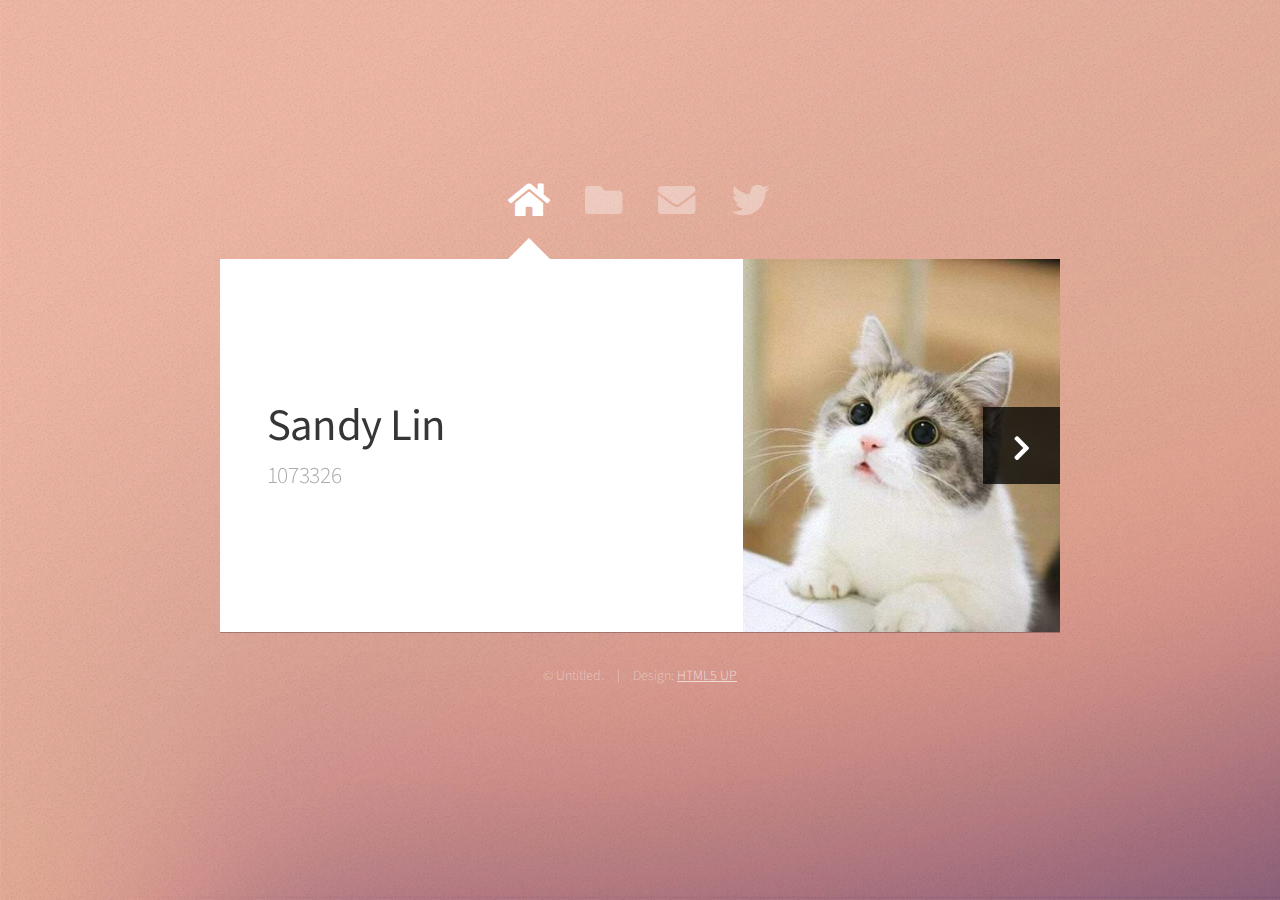
<file: index.html>
<!DOCTYPE HTML>
<html>
	<head>
		<title>Web Fundamentals Workshop</title>
		<meta charset="utf-8" />
		<meta name="viewport" content="width=device-width, initial-scale=1, user-scalable=no" />
		<link rel="stylesheet" href="assets/css/main.css" />
		<noscript><link rel="stylesheet" href="assets/css/noscript.css" /></noscript>
	</head>
	<body class="is-preload">

		<!-- Wrapper-->
			<div id="wrapper">

				<!-- Nav -->
					<nav id="nav">
						<a href="#" class="icon solid fa-home"><span>Home</span></a>
						<a href="#work" class="icon solid fa-folder"><span>Work</span></a>
						<a href="#contact" class="icon solid fa-envelope"><span>Contact</span></a>
						<a href="https://twitter.com/home" class="icon brands fa-twitter"><span>Twitter</span></a>
					</nav>

				<!-- Main -->
					<div id="main">

						<!-- Me -->
							<article id="home" class="panel intro">
								<header>
									<h1>Sandy Lin</h1>
									<p>1073326</p>
								</header>
								<a href="#work" class="jumplink pic">
									<span class="arrow icon solid fa-chevron-right"><span>See my work</span></span>
									<img src="images/sandy_cat.jpg" alt="" />
								</a>
							</article>

						<!-- Work -->
							<article id="work" class="panel">
								<header>
									<h2>上課練習</h2>
								</header>
								<p>
									這裡有所有以前做過的練習~~OvOb
								</p>
								<section>
									<div class="row">
										<div class="col-4 col-6-medium col-12-small">
											<a target="_blank" href="html_css_1/" class="image fit"><img src="images/html_css_1.jpg" alt=""></a>
										</div>
										<div class="col-4 col-6-medium col-12-small">
											<a target="_blank" href="0320_lab/" class="image fit"><img src="images/0320_lab.jpg" alt=""></a>
										</div>
										<div class="col-4 col-6-medium col-12-small">
											<a target="_blank" href="0327practice1/" class="image fit"><img src="images/0327practice1.jpg" alt=""></a>
										</div>
										<div class="col-4 col-6-medium col-12-small">
											<a target="_blank" href="0327box_model\box_model.html" class="image fit"><img src="images/0327box_model.jpg" alt=""></a>
										</div>
										<div class="col-4 col-6-medium col-12-small">
											<a target="_blank" href="0327self_practice/" class="image fit"><img src="images/0327self_practice.jpg" alt=""></a>
										</div>
										<div class="col-4 col-6-medium col-12-small">
											<a target="_blank" href="0327_wheel/" class="image fit"><img src="images/0327wheel.jpg" alt=""></a>
										</div>
										<div class="col-4 col-6-medium col-12-small">
											<a target="_blank" href="0327_date_produce/" class="image fit"><img src="images/0327_date_produce.jpg" alt=""></a>
										</div>
										<div class="col-4 col-6-medium col-12-small">
											<a href="#" class="image fit"><img src="images/pic08.jpg" alt=""></a>
										</div>
										<div class="col-4 col-6-medium col-12-small">
											<a href="#" class="image fit"><img src="images/pic09.jpg" alt=""></a>
										</div>
										<div class="col-4 col-6-medium col-12-small">
											<a href="#" class="image fit"><img src="images/pic10.jpg" alt=""></a>
										</div>
										<div class="col-4 col-6-medium col-12-small">
											<a href="#" class="image fit"><img src="images/pic11.jpg" alt=""></a>
										</div>
										<div class="col-4 col-6-medium col-12-small">
											<a href="#" class="image fit"><img src="images/pic12.jpg" alt=""></a>
										</div>
									</div>
								</section>
							</article>

						<!-- Contact -->
							<article id="contact" class="panel">
								<header>
									<h2>Contact Me</h2>
								</header>
								<form action="#" method="post">
									<div>
										<div class="row">
											<div class="col-6 col-12-medium">
												<input type="text" name="name" placeholder="Name" />
											</div>
											<div class="col-6 col-12-medium">
												<input type="text" name="email" placeholder="Email" />
											</div>
											<div class="col-12">
												<input type="text" name="subject" placeholder="Subject" />
											</div>
											<div class="col-12">
												<textarea name="message" placeholder="Message" rows="6"></textarea>
											</div>
											<div class="col-12">
												<input type="submit" value="Send Message" />
											</div>
										</div>
									</div>
								</form>
							</article>

					</div>

				<!-- Footer -->
					<div id="footer">
						<ul class="copyright">
							<li>&copy; Untitled.</li><li>Design: <a href="http://html5up.net">HTML5 UP</a></li>
						</ul>
					</div>

			</div>

		<!-- Scripts -->
			<script src="assets/js/jquery.min.js"></script>
			<script src="assets/js/browser.min.js"></script>
			<script src="assets/js/breakpoints.min.js"></script>
			<script src="assets/js/util.js"></script>
			<script src="assets/js/main.js"></script>

	</body>
</html>
</file>
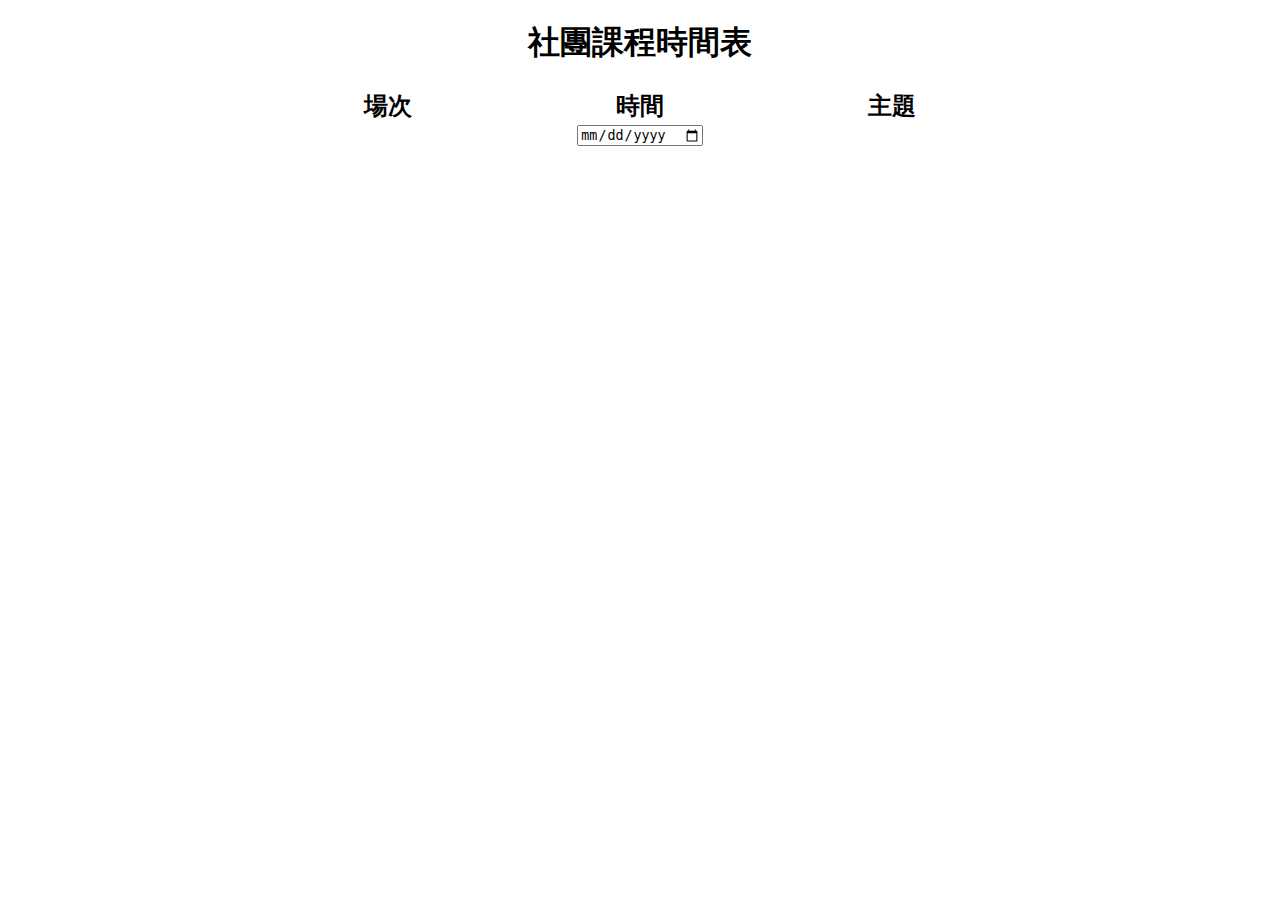
<file: 0327_date_produce/index.html>
<!DOCTYPE html>
<html>
    <head>
        <meta charset="utf-8">
        <title></title>
        <link rel="stylesheet" href="style.css">
    </head>
    <body>
        <h1>社團課程時間表</h1>
        <table id="courseTable"></table>
        <input type="date" id="inday">
        <script src="https://code.jquery.com/jquery-3.6.0.min.js"></script>
        <script src="topic.js"></script>
        <script src="main.js"></script>
    </body>
</html>
</file>
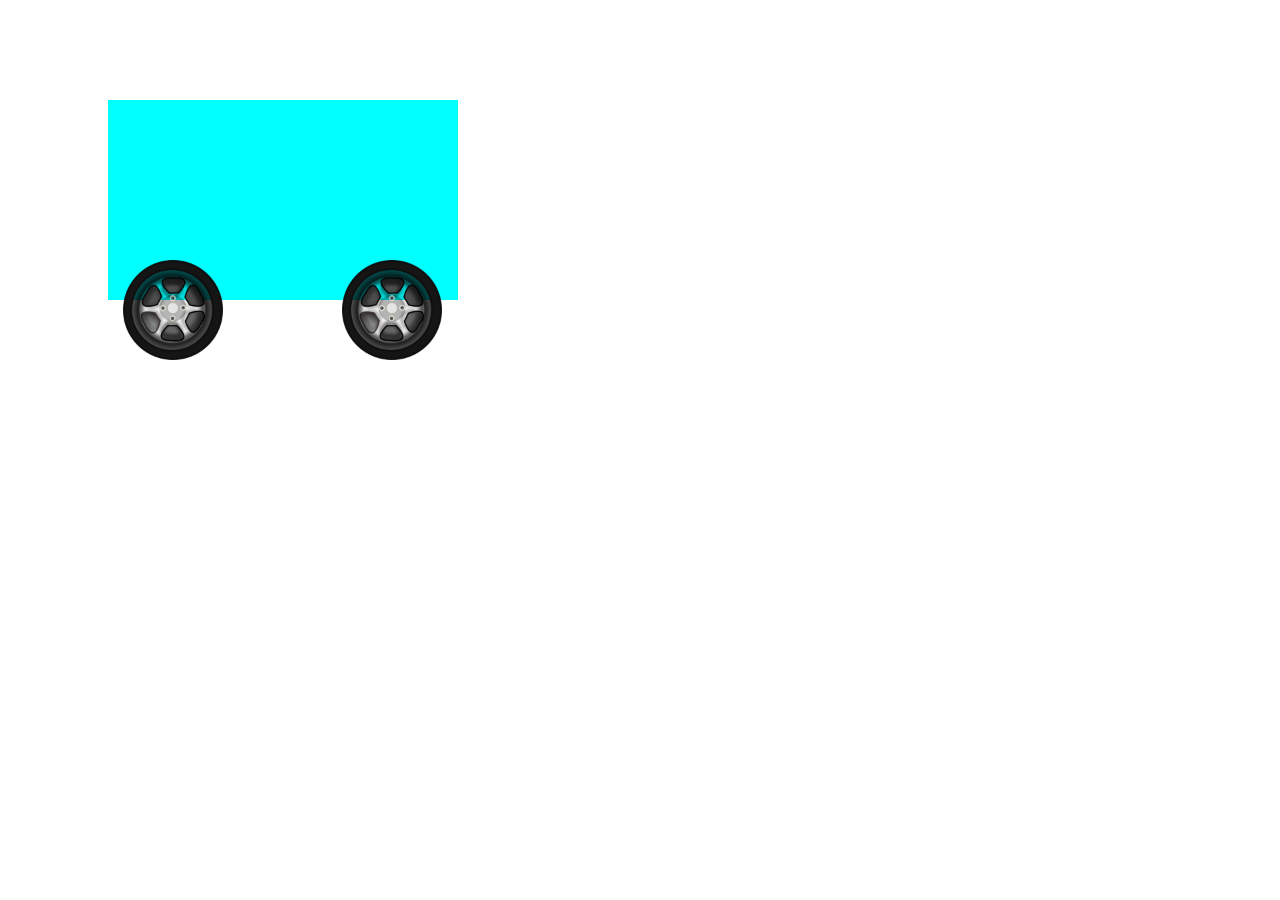
<file: 0327_wheel/index.html>
<!DOCTYPE html>
<html>
    <head>
        <meta charset="utf-8">
        <title></title>
        <link rel="stylesheet" href="style.css">
    </head>
    <body>
        <div id="rect"></div>
        <img id="wheel1" src="wheel-md.png">
        <img id="wheel2" src="wheel-md.png">
    </body>
</html>
</file>
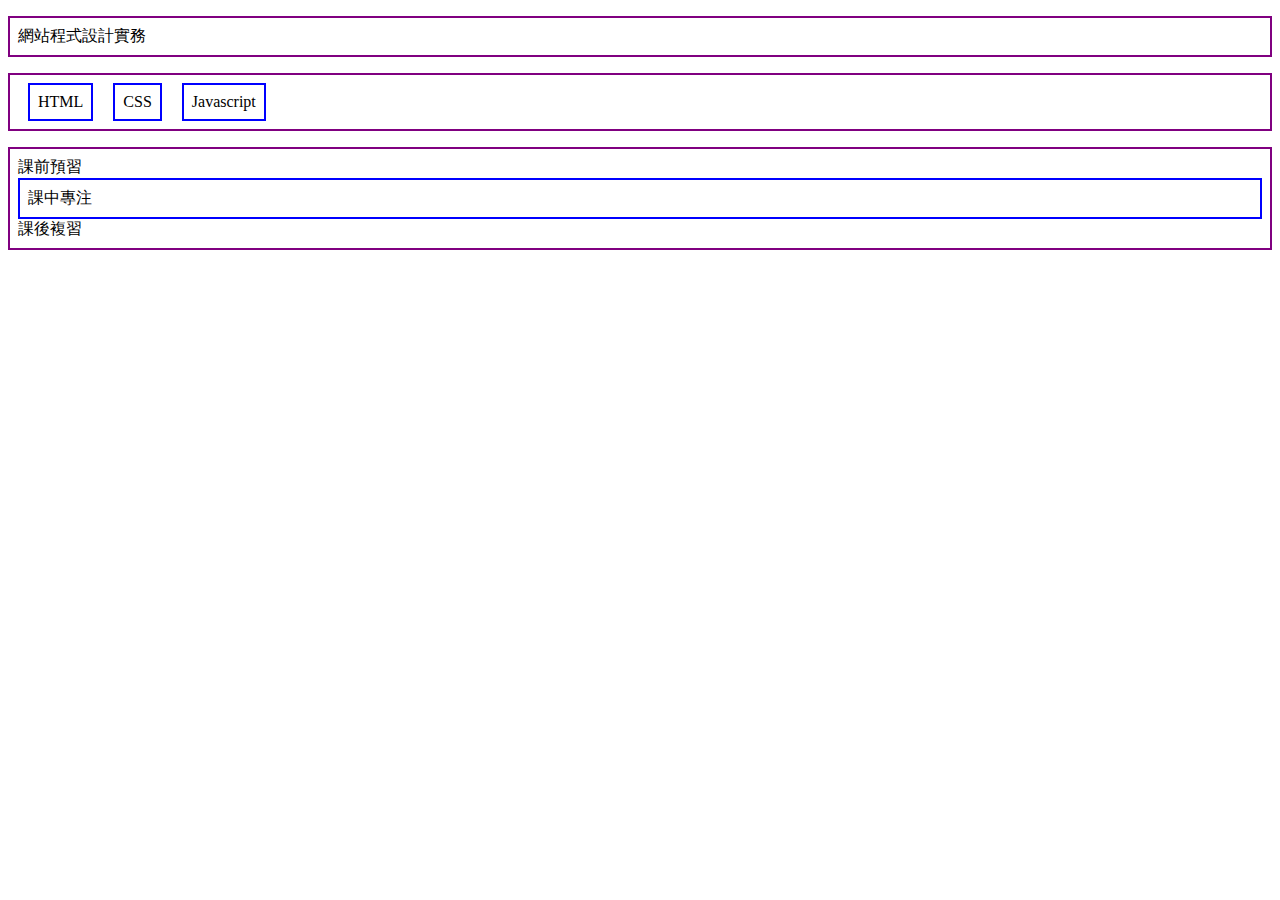
<file: 0327practice1/index.html>
<!DOCTYPE html>
<html>
    <head>
        <meta charset="utf-8">
        <title>My Web</title>
        <link href="style.css" rel="stylesheet">
    </head>
    <body>
        <p>網站程式設計實務</p>
        <ul>
            <li>HTML</li>
            <li>CSS</li>
            <li>Javascript</li>
        </ul>
        <p>課前預習<span class="block">課中專注</span>課後<span>複習</span></p>
    </body>
</html>
</file>
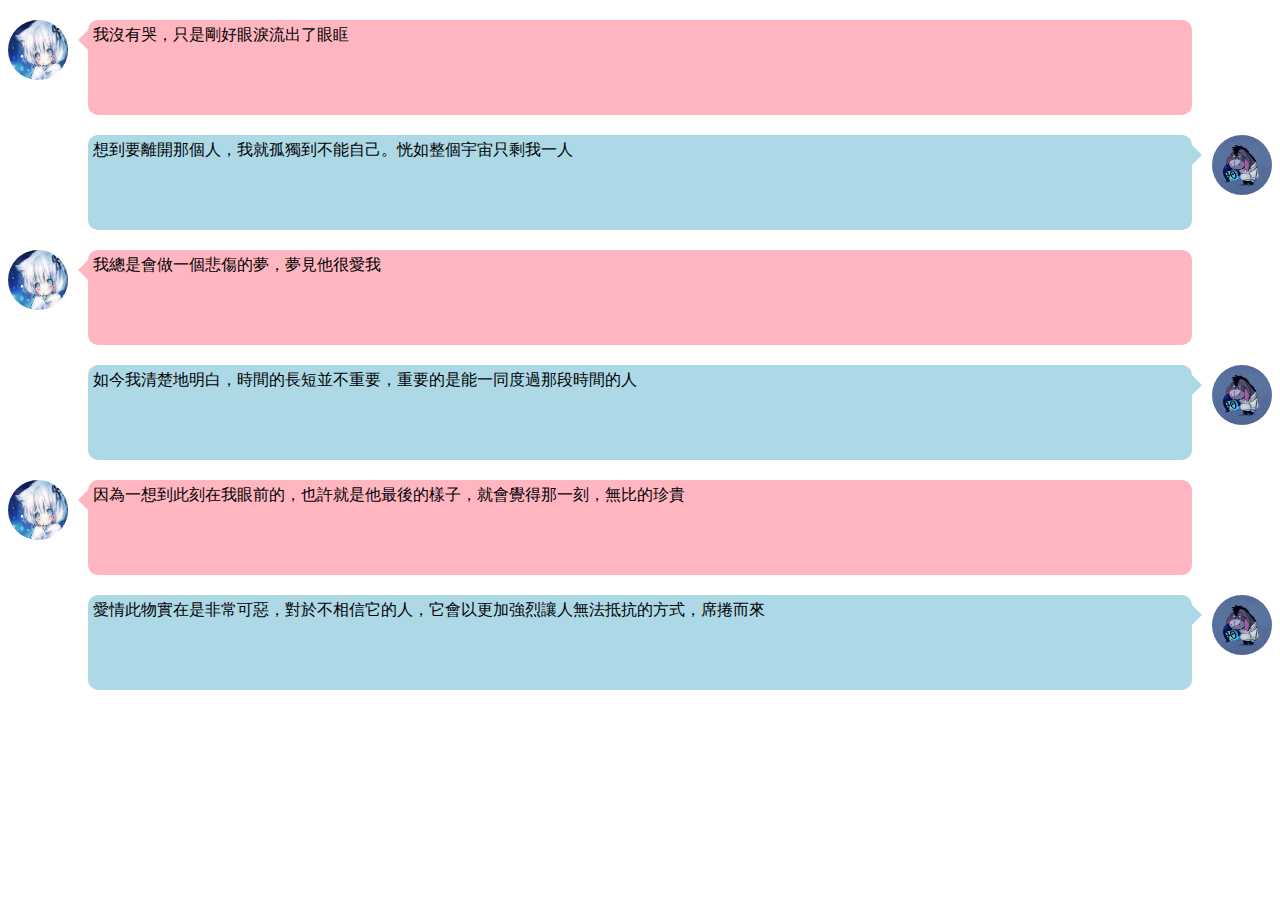
<file: 0327self_practice/index.html>
<!DOCTYPE html>
<html>
    <head>
        <meta charset="utf-8">
        <title></title>
        <link rel="stylesheet" href="style.css">
    </head>
    <body>
        <div class="chatOdd">
            <img src="girl.png">
            <div class="triAngleToLeft"></div>
            <div class="textRight">我沒有哭，只是剛好眼淚流出了眼眶</div>
        </div>
        <div class="chatEven">
            <img src="boy.png">
            <div class="triAngleToRight"></div>
            <div class="textLeft">想到要離開那個人，我就孤獨到不能自己。恍如整個宇宙只剩我一人</div>
        </div>
        <div class="chatOdd">
            <img src="girl.png">
            <div class="triAngleToLeft"></div>
            <div class="textRight">我總是會做一個悲傷的夢，夢見他很愛我</div>
        </div>
        <div class="chatEven">
            <img src="boy.png">
            <div class="triAngleToRight"></div>
            <div class="textLeft">如今我清楚地明白，時間的長短並不重要，重要的是能一同度過那段時間的人</div>
        </div>
        <div class="chatOdd">
            <img src="girl.png">
            <div class="triAngleToLeft"></div>
            <div class="textRight">因為一想到此刻在我眼前的，也許就是他最後的樣子，就會覺得那一刻，無比的珍貴</div>
        </div>
        <div class="chatEven">
            <img src="boy.png">
            <div class="triAngleToRight"></div>
            <div class="textLeft">愛情此物實在是非常可惡，對於不相信它的人，它會以更加強烈讓人無法抵抗的方式，席捲而來</div>
        </div>
    </body>
</html>
</file>
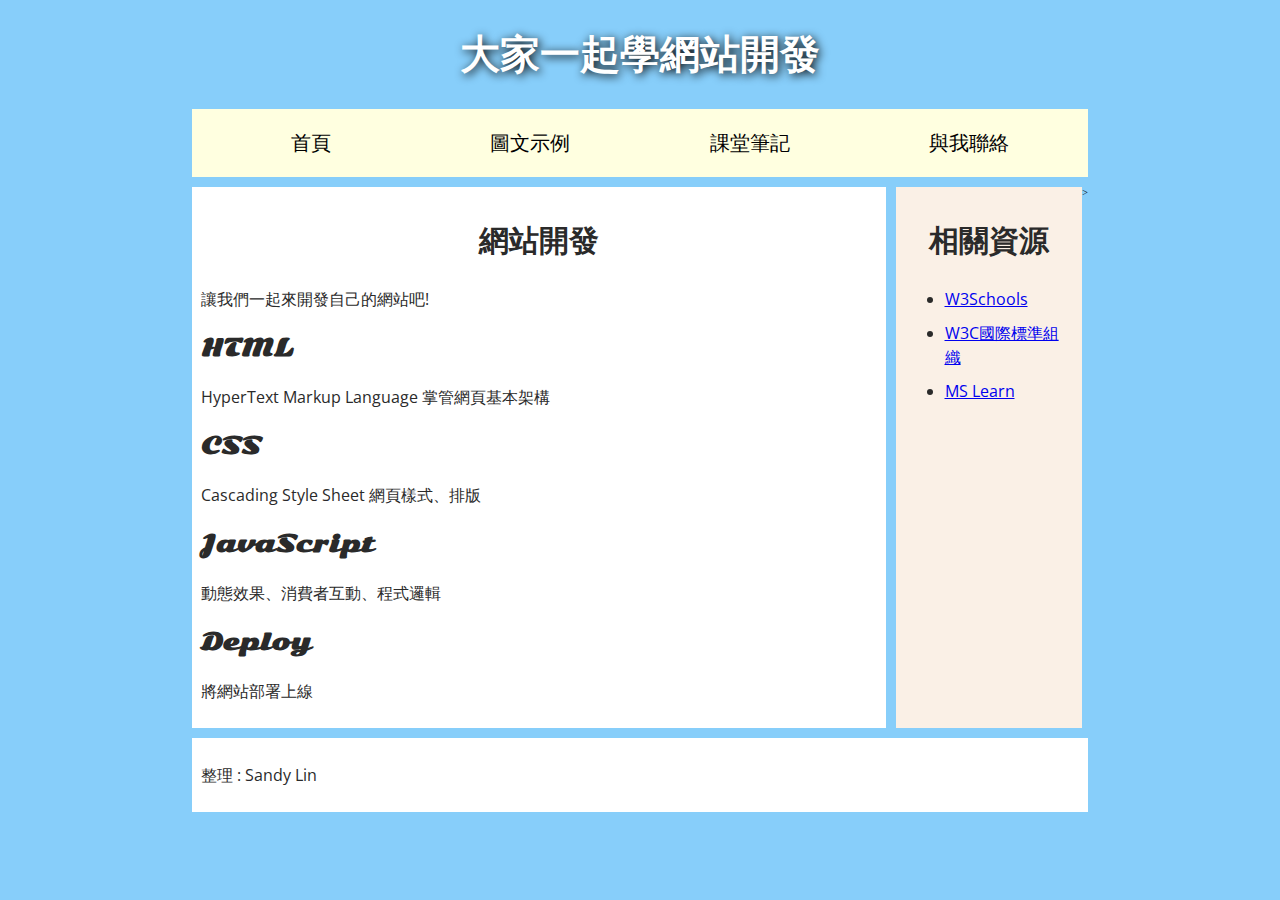
<file: html_css_1/index.html>
<!DOCTYPE html>
<html>
    <head>
        <meta charset="utf-8">
        <title>My Web</title>
        <link href="https://fonts.googleapis.com/css?family=Open+Sans+Condensed:300|Sonsie+One" rel="stylesheet">
        <link href="style.css" rel="stylesheet">
        <link rel="stylesheet" href="">
    </head>
    <body>
        <header>
            <h1>大家一起學網站開發</h1>
        </header>
        <nav>
            <ul>
                <li><a href="#">首頁</a></li>
                <li><a href="images.html">圖文示例</a></li>
                <li><a href="#">課堂筆記</a></li>
                <li><a href="contact_us.html">與我聯絡</a></li>
            </ul>
        </nav>
        <main>
            <article>
                <h2>網站開發</h2>
                <p>讓我們一起來開發自己的網站吧!</p>
                <h3>HTML</h3>
                <p>HyperText Markup Language 掌管網頁基本架構</p>
                <h3>CSS</h3>
                <p>Cascading Style Sheet 網頁樣式、排版</p>
                <h3>JavaScript</h3>
                <p>動態效果、消費者互動、程式邏輯</p>
                <h3>Deploy</h3>
                <p>將網站部署上線</p>
            </article>
            <aside>
                <h2>相關資源</h2>
                <ul>
                    <li><a target="_blank" href="https://www.w3schools.com/">W3Schools</a></li>
                    <li><a target="_blank" href="https://www.w3.org.tw/">W3C國際標準組織</a></li>
                    <li><a target="_blank" href="https://docs.microsoft.com/learn/">MS Learn</a></li>
                </ul>
            </aside>>
        </main>
        <footer>
            <p>整理 : Sandy Lin</p>
        </footer>
    </body>
</html>
</file>
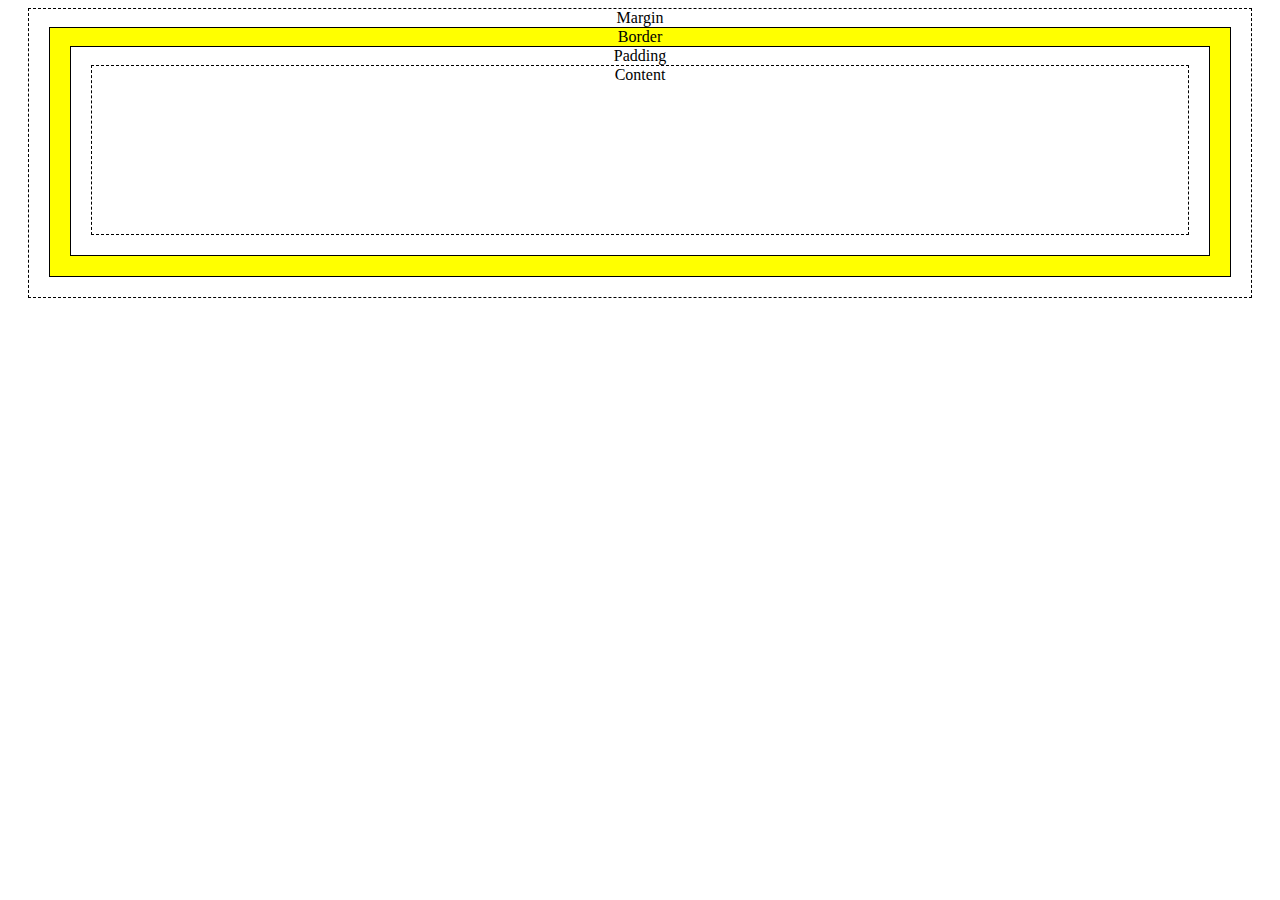
<file: 0327box_model/box_model.html>
<!DOCTYPE html>
<html>
    <head>
        <meta charset="utf-8">
        <title></title>
        <link rel="stylesheet" href="style_box_model.css">
    </head>
    <body>
        <div id="BoxMargin">Margin
            <div id="BoxBorder">Border
                <div id="BoxPadding">Padding
                    <div id="BoxContent">Content</div>
                </div>
            </div>
        </div>
    </body>
</html>
</file>
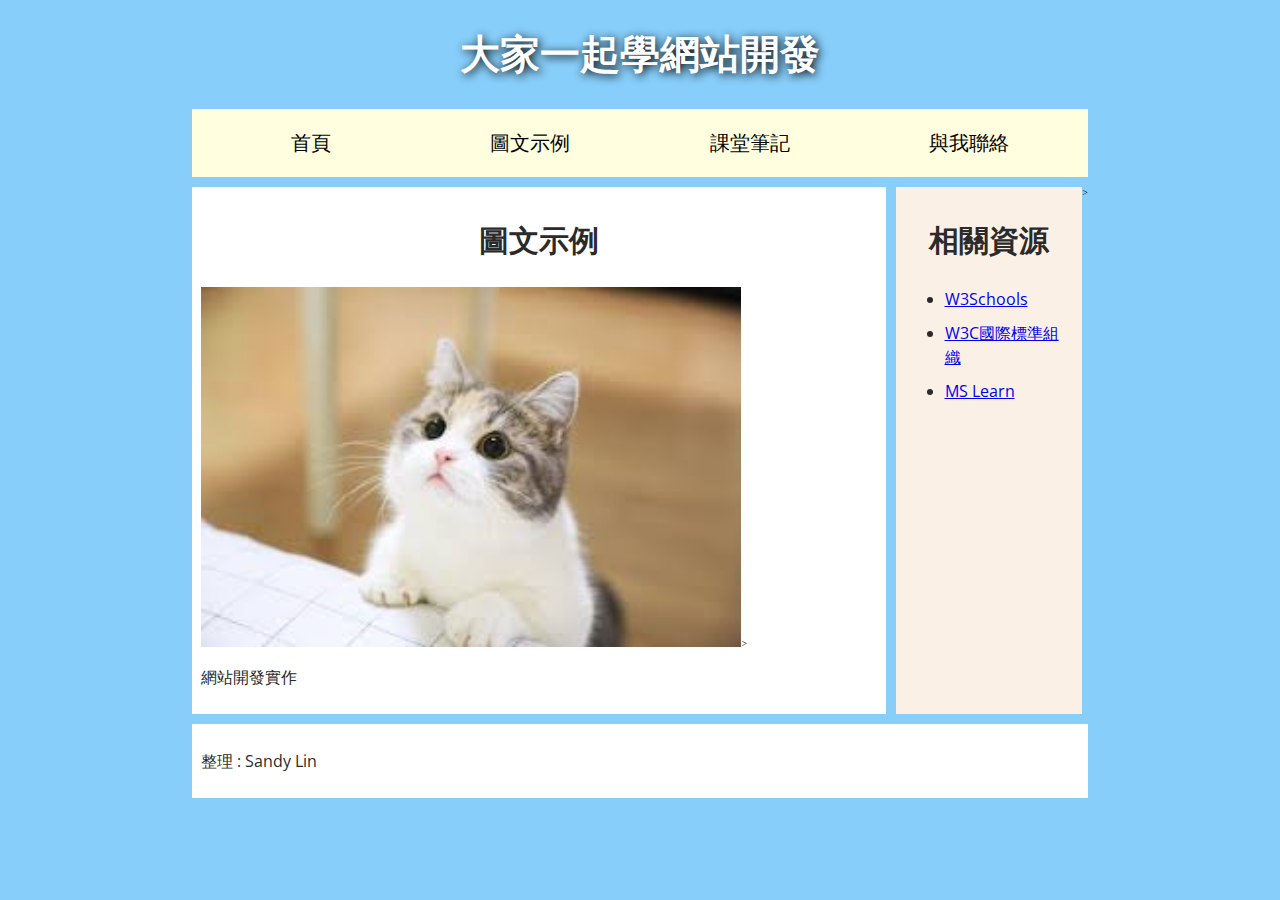
<file: html_css_1/images.html>
<!DOCTYPE html>
<html>
    <head>
        <meta charset="utf-8">
        <title>My Web</title>
        <link href="https://fonts.googleapis.com/css?family=Open+Sans+Condensed:300|Sonsie+One" rel="stylesheet">
        <link href="style.css" rel="stylesheet">
        <link rel="stylesheet" href="">
    </head>
    <body>
        <header>
            <h1>大家一起學網站開發</h1>
        </header>
        <nav>
            <ul>
                <li><a href="index.html">首頁</a></li>
                <li><a href="#">圖文示例</a></li>
                <li><a href="#">課堂筆記</a></li>
                <li><a href="contact_us.html">與我聯絡</a></li>
            </ul>
        </nav>
        <main>
            <article>
                <h2>圖文示例</h2>
                <img alt="圖片不見時你會看到我" src="[data-uri]"><!--alt為替代方案 -->>
                <p>網站開發實作</p>
            </article>
            <aside>
                <h2>相關資源</h2>
                <ul>
                    <li><a target="_blank" href="https://www.w3schools.com/">W3Schools</a></li>
                    <li><a target="_blank" href="https://www.w3.org.tw/">W3C國際標準組織</a></li>
                    <li><a target="_blank" href="https://docs.microsoft.com/learn/">MS Learn</a></li>
                </ul>
            </aside>>
        </main>
        <footer>
            <p>整理 : Sandy Lin</p>
        </footer>
    </body>
</html>
</file>
<file: assets/css/noscript.css>
/* Wrapper */

	#wrapper {
		opacity: 1 !important;
	}

/* Nav */

	#nav a {
		opacity: 1.0;
	}

		#nav a:before, #nav a:after {
			display: none;
		}

		#nav a span {
			top: 0;
			opacity: 1.0;
		}

			#nav a span:after {
				display: none;
			}

/* Main */

	#main {
		background: none;
		box-shadow: none;
	}

		#main > .panel {
			background: #ffffff;
			margin-bottom: 2em;
		}

			#main > .panel:last-child {
				margin-bottom: 0;
			}
</file>
<file: 0327_date_produce/style.css>
body{/*針對整個*/
    text-align: center;
}
table{
    width: 60%;
    margin: auto;
    font-size: 1.5em;
}

td{
    border-bottom: 1px solid blue;
}
</file>
<file: 0327_wheel/style.css>
div{
    width: 350px;
    height: 200px;
    margin: 100px 0px 0px 100px;
    background-color: cyan;
}

img{
    width: 100px;
    height: 100px;
    margin: -40px 0px 0px 115px;
}

img{
    -webkit-animation: 'rotate1' 1s linear infinite;
    animation: 'rotate1' 3s linear infinite;
}

@-webkit-keyframes rotate1{
    from{transform: rotate(0deg);}
    to{transform: rotate(360deg)}
}

@keyframes rotate1{
    from{transform: rotate(0deg);}
    to{transform: rotate(360deg);}
}
</file>
<file: 0327practice1/style.css>
/* || General setup */
  p, ul {
    border: 2px solid purple;
    padding: .5em;/*調整字與邊框的距離*/
  }

  .block, li{/*有點的部分表示要找class*/
    border: 2px solid blue;
    padding: .5em;/*調整字與邊框的距離*/
  }

  ul{
      display: flex;
      list-style: none;
  }
   
 li {
    margin: 0px 10px;/*0->上下距離，10->左右距離*/
  }

  .block{
      display: block;
    /* border-bottom: 5px groove red;*/
  }
</file>
<file: 0327self_practice/style.css>
img{
    width: 60px;
    height: 60px;
    border-radius: 50%;
}

.chatOdd img{
    float: left;
}
.chatEven img{
    float: right;
}

.textLeft, .textRight{
    height: 85px;
    /*border: 1px dashed red*/
    margin: 20px 80px;
    padding: 5px;
    border-radius: 10px;
}

.textLeft{
    background-color: lightblue;
}

.textRight{
    background-color: lightpink;
}

.triAngleToLeft{
    border-color: transparent lightpink transparent transparent;
    border-style: solid;
    border-width: 10px;
    width: 0px;
    height: 0px;
    float: left;
    margin-top: 10px;
}

.triAngleToRight{
    border-color: transparent transparent transparent lightblue;
    border-style: solid;
    border-width: 10px;
    width: 0px;
    height: 0px;
    float: right;
    margin-top: 10px;
}
</file>
<file: html_css_1/style.css>
/* || General setup */

html, body {
    margin: 0;
    padding: 0;
  }
  
  html {
    font-size: 10px;
    background-color: lightskyblue;
  }
  
  body {
    width: 70%;
    margin: 0 auto;
  }
  
  /* || typography */
  
  h1, h2, h3 {
    font-family: 'Sonsie One', cursive;
    color: #2a2a2a;
  }
  
  p, input, li {
    font-family: 'Open Sans Condensed', sans-serif;
    color: #2a2a2a;
  }
  
  h1 {
    font-size: 4rem;
    text-align: center;
    color: white;
    text-shadow: 2px 2px 10px black;
  }
  
  h2 {
    font-size: 3rem;
    text-align: center;
  }
  
  h3 {
    font-size: 2.2rem;
  }
  
  p, li {
    font-size: 1.6rem;
    line-height: 1.5;
  }
  
  /* || header layout */
  
  nav, article, aside, footer {
    background-color: white;
    padding: 1%;
  }
  
  nav {
    height: 50px;
    background-color: lightyellow;
    display: flex;
    margin-bottom: 10px;
  }
  
  nav ul {
    padding: 0;
    list-style-type: none;
    flex: 2;
    display: flex;
  }
  
  nav li {
    display: inline;
    text-align: center;
    flex: 1;
  }
  
  nav a {
    display: inline-block;
    font-size: 2rem;
    text-transform: uppercase;
    text-decoration: none;
    color: black;
  }
  
  nav form {
    flex: 1;
    display: flex;
    align-items: center;
    height: 100%;
    padding: 0 2em;
  }
  
  input {
    font-size: 1.6rem;
    height: 32px;
  }
  
  input[type="search"] {
    flex: 3;
  }
  
  input[type="submit"] {
    flex: 1;
    margin-left: 1rem;
    background: #333;
    border: 0;
    color: white;
  }
  
  /* || main layout */
  
  main {
    display: flex;
  }
  
  article {
    flex: 4;
  }
  
  aside {
    flex: 1;
    margin-left: 10px;
    background-color: linen;
  }
  
  aside li {
    padding-bottom: 10px;
  }
  
  footer {
    margin-top: 10px;
  }

  img{
    width:80%
  }
</file>
<file: 0327box_model/style_box_model.css>
div{
    border: 1px solid black;
    background-color: white;
    margin: 20px;
    margin-top: 0px;
    text-align: center;
}

#BoxMargin{
    border: 1px dashed black;
}

#BoxBorder{
    background-color: yellow;
}

#BoxPadding{
    border: 1px solid black;
}

#BoxContent{
    border: 1px dashed black;
    padding-bottom: 150px;

}
</file>
<file: assets/css/main.css>
@import url("https://fonts.googleapis.com/css?family=Source+Sans+Pro:300,400,300italic,400italic");
@import url("fontawesome-all.min.css");

html, body, div, span, applet, object,
iframe, h1, h2, h3, h4, h5, h6, p, blockquote,
pre, a, abbr, acronym, address, big, cite,
code, del, dfn, em, img, ins, kbd, q, s, samp,
small, strike, strong, sub, sup, tt, var, b,
u, i, center, dl, dt, dd, ol, ul, li, fieldset,
form, label, legend, table, caption, tbody,
tfoot, thead, tr, th, td, article, aside,
canvas, details, embed, figure, figcaption,
footer, header, hgroup, menu, nav, output, ruby,
section, summary, time, mark, audio, video {
	margin: 0;
	padding: 0;
	border: 0;
	font-size: 100%;
	font: inherit;
	vertical-align: baseline;}

article, aside, details, figcaption, figure,
footer, header, hgroup, menu, nav, section {
	display: block;}

body {
	line-height: 1;
}

ol, ul {
	list-style: none;
}

blockquote, q {
	quotes: none;
}

	blockquote:before, blockquote:after, q:before, q:after {
		content: '';
		content: none;
	}

table {
	border-collapse: collapse;
	border-spacing: 0;
}

body {
	-webkit-text-size-adjust: none;
}

mark {
	background-color: transparent;
	color: inherit;
}

input::-moz-focus-inner {
	border: 0;
	padding: 0;
}

input, select, textarea {
	-moz-appearance: none;
	-webkit-appearance: none;
	-ms-appearance: none;
	appearance: none;
}

/* Row */

	.row {
		display: flex;
		flex-wrap: wrap;
		box-sizing: border-box;
		align-items: stretch;
	}

		.row > * {
			box-sizing: border-box;
		}

		.row.gtr-uniform > * > :last-child {
			margin-bottom: 0;
		}

		.row.aln-left {
			justify-content: flex-start;
		}

		.row.aln-center {
			justify-content: center;
		}

		.row.aln-right {
			justify-content: flex-end;
		}

		.row.aln-top {
			align-items: flex-start;
		}

		.row.aln-middle {
			align-items: center;
		}

		.row.aln-bottom {
			align-items: flex-end;
		}

		.row > .imp {
			order: -1;
		}

		.row > .col-1 {
			width: 8.33333%;
		}

		.row > .off-1 {
			margin-left: 8.33333%;
		}

		.row > .col-2 {
			width: 16.66667%;
		}

		.row > .off-2 {
			margin-left: 16.66667%;
		}

		.row > .col-3 {
			width: 25%;
		}

		.row > .off-3 {
			margin-left: 25%;
		}

		.row > .col-4 {
			width: 33.33333%;
		}

		.row > .off-4 {
			margin-left: 33.33333%;
		}

		.row > .col-5 {
			width: 41.66667%;
		}

		.row > .off-5 {
			margin-left: 41.66667%;
		}

		.row > .col-6 {
			width: 50%;
		}

		.row > .off-6 {
			margin-left: 50%;
		}

		.row > .col-7 {
			width: 58.33333%;
		}

		.row > .off-7 {
			margin-left: 58.33333%;
		}

		.row > .col-8 {
			width: 66.66667%;
		}

		.row > .off-8 {
			margin-left: 66.66667%;
		}

		.row > .col-9 {
			width: 75%;
		}

		.row > .off-9 {
			margin-left: 75%;
		}

		.row > .col-10 {
			width: 83.33333%;
		}

		.row > .off-10 {
			margin-left: 83.33333%;
		}

		.row > .col-11 {
			width: 91.66667%;
		}

		.row > .off-11 {
			margin-left: 91.66667%;
		}

		.row > .col-12 {
			width: 100%;
		}

		.row > .off-12 {
			margin-left: 100%;
		}

		.row.gtr-0 {
			margin-top: 0em;
			margin-left: 0em;
		}

			.row.gtr-0 > * {
				padding: 0em 0 0 0em;
			}

			.row.gtr-0.gtr-uniform {
				margin-top: 0em;
			}

				.row.gtr-0.gtr-uniform > * {
					padding-top: 0em;
				}

		.row.gtr-25 {
			margin-top: -0.3125em;
			margin-left: -0.3125em;
		}

			.row.gtr-25 > * {
				padding: 0.3125em 0 0 0.3125em;
			}

			.row.gtr-25.gtr-uniform {
				margin-top: -0.3125em;
			}

				.row.gtr-25.gtr-uniform > * {
					padding-top: 0.3125em;
				}

		.row.gtr-50 {
			margin-top: -0.625em;
			margin-left: -0.625em;
		}

			.row.gtr-50 > * {
				padding: 0.625em 0 0 0.625em;
			}

			.row.gtr-50.gtr-uniform {
				margin-top: -0.625em;
			}

				.row.gtr-50.gtr-uniform > * {
					padding-top: 0.625em;
				}

		.row {
			margin-top: -1.25em;
			margin-left: -1.25em;
		}

			.row > * {
				padding: 1.25em 0 0 1.25em;
			}

			.row.gtr-uniform {
				margin-top: -1.25em;
			}

				.row.gtr-uniform > * {
					padding-top: 1.25em;
				}

		.row.gtr-150 {
			margin-top: -1.875em;
			margin-left: -1.875em;
		}

			.row.gtr-150 > * {
				padding: 1.875em 0 0 1.875em;
			}

			.row.gtr-150.gtr-uniform {
				margin-top: -1.875em;
			}

				.row.gtr-150.gtr-uniform > * {
					padding-top: 1.875em;
				}

		.row.gtr-200 {
			margin-top: -2.5em;
			margin-left: -2.5em;
		}

			.row.gtr-200 > * {
				padding: 2.5em 0 0 2.5em;
			}

			.row.gtr-200.gtr-uniform {
				margin-top: -2.5em;
			}

				.row.gtr-200.gtr-uniform > * {
					padding-top: 2.5em;
				}

		@media screen and (max-width: 1680px) {

			.row {
				display: flex;
				flex-wrap: wrap;
				box-sizing: border-box;
				align-items: stretch;
			}

				.row > * {
					box-sizing: border-box;
				}

				.row.gtr-uniform > * > :last-child {
					margin-bottom: 0;
				}

				.row.aln-left {
					justify-content: flex-start;
				}

				.row.aln-center {
					justify-content: center;
				}

				.row.aln-right {
					justify-content: flex-end;
				}

				.row.aln-top {
					align-items: flex-start;
				}

				.row.aln-middle {
					align-items: center;
				}

				.row.aln-bottom {
					align-items: flex-end;
				}

				.row > .imp-xlarge {
					order: -1;
				}

				.row > .col-1-xlarge {
					width: 8.33333%;
				}

				.row > .off-1-xlarge {
					margin-left: 8.33333%;
				}

				.row > .col-2-xlarge {
					width: 16.66667%;
				}

				.row > .off-2-xlarge {
					margin-left: 16.66667%;
				}

				.row > .col-3-xlarge {
					width: 25%;
				}

				.row > .off-3-xlarge {
					margin-left: 25%;
				}

				.row > .col-4-xlarge {
					width: 33.33333%;
				}

				.row > .off-4-xlarge {
					margin-left: 33.33333%;
				}

				.row > .col-5-xlarge {
					width: 41.66667%;
				}

				.row > .off-5-xlarge {
					margin-left: 41.66667%;
				}

				.row > .col-6-xlarge {
					width: 50%;
				}

				.row > .off-6-xlarge {
					margin-left: 50%;
				}

				.row > .col-7-xlarge {
					width: 58.33333%;
				}

				.row > .off-7-xlarge {
					margin-left: 58.33333%;
				}

				.row > .col-8-xlarge {
					width: 66.66667%;
				}

				.row > .off-8-xlarge {
					margin-left: 66.66667%;
				}

				.row > .col-9-xlarge {
					width: 75%;
				}

				.row > .off-9-xlarge {
					margin-left: 75%;
				}

				.row > .col-10-xlarge {
					width: 83.33333%;
				}

				.row > .off-10-xlarge {
					margin-left: 83.33333%;
				}

				.row > .col-11-xlarge {
					width: 91.66667%;
				}

				.row > .off-11-xlarge {
					margin-left: 91.66667%;
				}

				.row > .col-12-xlarge {
					width: 100%;
				}

				.row > .off-12-xlarge {
					margin-left: 100%;
				}

				.row.gtr-0 {
					margin-top: 0em;
					margin-left: 0em;
				}

					.row.gtr-0 > * {
						padding: 0em 0 0 0em;
					}

					.row.gtr-0.gtr-uniform {
						margin-top: 0em;
					}

						.row.gtr-0.gtr-uniform > * {
							padding-top: 0em;
						}

				.row.gtr-25 {
					margin-top: -0.3125em;
					margin-left: -0.3125em;
				}

					.row.gtr-25 > * {
						padding: 0.3125em 0 0 0.3125em;
					}

					.row.gtr-25.gtr-uniform {
						margin-top: -0.3125em;
					}

						.row.gtr-25.gtr-uniform > * {
							padding-top: 0.3125em;
						}

				.row.gtr-50 {
					margin-top: -0.625em;
					margin-left: -0.625em;
				}

					.row.gtr-50 > * {
						padding: 0.625em 0 0 0.625em;
					}

					.row.gtr-50.gtr-uniform {
						margin-top: -0.625em;
					}

						.row.gtr-50.gtr-uniform > * {
							padding-top: 0.625em;
						}

				.row {
					margin-top: -1.25em;
					margin-left: -1.25em;
				}

					.row > * {
						padding: 1.25em 0 0 1.25em;
					}

					.row.gtr-uniform {
						margin-top: -1.25em;
					}

						.row.gtr-uniform > * {
							padding-top: 1.25em;
						}

				.row.gtr-150 {
					margin-top: -1.875em;
					margin-left: -1.875em;
				}

					.row.gtr-150 > * {
						padding: 1.875em 0 0 1.875em;
					}

					.row.gtr-150.gtr-uniform {
						margin-top: -1.875em;
					}

						.row.gtr-150.gtr-uniform > * {
							padding-top: 1.875em;
						}

				.row.gtr-200 {
					margin-top: -2.5em;
					margin-left: -2.5em;
				}

					.row.gtr-200 > * {
						padding: 2.5em 0 0 2.5em;
					}

					.row.gtr-200.gtr-uniform {
						margin-top: -2.5em;
					}

						.row.gtr-200.gtr-uniform > * {
							padding-top: 2.5em;
						}

		}

		@media screen and (max-width: 1280px) {

			.row {
				display: flex;
				flex-wrap: wrap;
				box-sizing: border-box;
				align-items: stretch;
			}

				.row > * {
					box-sizing: border-box;
				}

				.row.gtr-uniform > * > :last-child {
					margin-bottom: 0;
				}

				.row.aln-left {
					justify-content: flex-start;
				}

				.row.aln-center {
					justify-content: center;
				}

				.row.aln-right {
					justify-content: flex-end;
				}

				.row.aln-top {
					align-items: flex-start;
				}

				.row.aln-middle {
					align-items: center;
				}

				.row.aln-bottom {
					align-items: flex-end;
				}

				.row > .imp-large {
					order: -1;
				}

				.row > .col-1-large {
					width: 8.33333%;
				}

				.row > .off-1-large {
					margin-left: 8.33333%;
				}

				.row > .col-2-large {
					width: 16.66667%;
				}

				.row > .off-2-large {
					margin-left: 16.66667%;
				}

				.row > .col-3-large {
					width: 25%;
				}

				.row > .off-3-large {
					margin-left: 25%;
				}

				.row > .col-4-large {
					width: 33.33333%;
				}

				.row > .off-4-large {
					margin-left: 33.33333%;
				}

				.row > .col-5-large {
					width: 41.66667%;
				}

				.row > .off-5-large {
					margin-left: 41.66667%;
				}

				.row > .col-6-large {
					width: 50%;
				}

				.row > .off-6-large {
					margin-left: 50%;
				}

				.row > .col-7-large {
					width: 58.33333%;
				}

				.row > .off-7-large {
					margin-left: 58.33333%;
				}

				.row > .col-8-large {
					width: 66.66667%;
				}

				.row > .off-8-large {
					margin-left: 66.66667%;
				}

				.row > .col-9-large {
					width: 75%;
				}

				.row > .off-9-large {
					margin-left: 75%;
				}

				.row > .col-10-large {
					width: 83.33333%;
				}

				.row > .off-10-large {
					margin-left: 83.33333%;
				}

				.row > .col-11-large {
					width: 91.66667%;
				}

				.row > .off-11-large {
					margin-left: 91.66667%;
				}

				.row > .col-12-large {
					width: 100%;
				}

				.row > .off-12-large {
					margin-left: 100%;
				}

				.row.gtr-0 {
					margin-top: 0em;
					margin-left: 0em;
				}

					.row.gtr-0 > * {
						padding: 0em 0 0 0em;
					}

					.row.gtr-0.gtr-uniform {
						margin-top: 0em;
					}

						.row.gtr-0.gtr-uniform > * {
							padding-top: 0em;
						}

				.row.gtr-25 {
					margin-top: -0.3125em;
					margin-left: -0.3125em;
				}

					.row.gtr-25 > * {
						padding: 0.3125em 0 0 0.3125em;
					}

					.row.gtr-25.gtr-uniform {
						margin-top: -0.3125em;
					}

						.row.gtr-25.gtr-uniform > * {
							padding-top: 0.3125em;
						}

				.row.gtr-50 {
					margin-top: -0.625em;
					margin-left: -0.625em;
				}

					.row.gtr-50 > * {
						padding: 0.625em 0 0 0.625em;
					}

					.row.gtr-50.gtr-uniform {
						margin-top: -0.625em;
					}

						.row.gtr-50.gtr-uniform > * {
							padding-top: 0.625em;
						}

				.row {
					margin-top: -1.25em;
					margin-left: -1.25em;
				}

					.row > * {
						padding: 1.25em 0 0 1.25em;
					}

					.row.gtr-uniform {
						margin-top: -1.25em;
					}

						.row.gtr-uniform > * {
							padding-top: 1.25em;
						}

				.row.gtr-150 {
					margin-top: -1.875em;
					margin-left: -1.875em;
				}

					.row.gtr-150 > * {
						padding: 1.875em 0 0 1.875em;
					}

					.row.gtr-150.gtr-uniform {
						margin-top: -1.875em;
					}

						.row.gtr-150.gtr-uniform > * {
							padding-top: 1.875em;
						}

				.row.gtr-200 {
					margin-top: -2.5em;
					margin-left: -2.5em;
				}

					.row.gtr-200 > * {
						padding: 2.5em 0 0 2.5em;
					}

					.row.gtr-200.gtr-uniform {
						margin-top: -2.5em;
					}

						.row.gtr-200.gtr-uniform > * {
							padding-top: 2.5em;
						}

		}

		@media screen and (max-width: 980px) {

			.row {
				display: flex;
				flex-wrap: wrap;
				box-sizing: border-box;
				align-items: stretch;
			}

				.row > * {
					box-sizing: border-box;
				}

				.row.gtr-uniform > * > :last-child {
					margin-bottom: 0;
				}

				.row.aln-left {
					justify-content: flex-start;
				}

				.row.aln-center {
					justify-content: center;
				}

				.row.aln-right {
					justify-content: flex-end;
				}

				.row.aln-top {
					align-items: flex-start;
				}

				.row.aln-middle {
					align-items: center;
				}

				.row.aln-bottom {
					align-items: flex-end;
				}

				.row > .imp-medium {
					order: -1;
				}

				.row > .col-1-medium {
					width: 8.33333%;
				}

				.row > .off-1-medium {
					margin-left: 8.33333%;
				}

				.row > .col-2-medium {
					width: 16.66667%;
				}

				.row > .off-2-medium {
					margin-left: 16.66667%;
				}

				.row > .col-3-medium {
					width: 25%;
				}

				.row > .off-3-medium {
					margin-left: 25%;
				}

				.row > .col-4-medium {
					width: 33.33333%;
				}

				.row > .off-4-medium {
					margin-left: 33.33333%;
				}

				.row > .col-5-medium {
					width: 41.66667%;
				}

				.row > .off-5-medium {
					margin-left: 41.66667%;
				}

				.row > .col-6-medium {
					width: 50%;
				}

				.row > .off-6-medium {
					margin-left: 50%;
				}

				.row > .col-7-medium {
					width: 58.33333%;
				}

				.row > .off-7-medium {
					margin-left: 58.33333%;
				}

				.row > .col-8-medium {
					width: 66.66667%;
				}

				.row > .off-8-medium {
					margin-left: 66.66667%;
				}

				.row > .col-9-medium {
					width: 75%;
				}

				.row > .off-9-medium {
					margin-left: 75%;
				}

				.row > .col-10-medium {
					width: 83.33333%;
				}

				.row > .off-10-medium {
					margin-left: 83.33333%;
				}

				.row > .col-11-medium {
					width: 91.66667%;
				}

				.row > .off-11-medium {
					margin-left: 91.66667%;
				}

				.row > .col-12-medium {
					width: 100%;
				}

				.row > .off-12-medium {
					margin-left: 100%;
				}

				.row.gtr-0 {
					margin-top: 0em;
					margin-left: 0em;
				}

					.row.gtr-0 > * {
						padding: 0em 0 0 0em;
					}

					.row.gtr-0.gtr-uniform {
						margin-top: 0em;
					}

						.row.gtr-0.gtr-uniform > * {
							padding-top: 0em;
						}

				.row.gtr-25 {
					margin-top: -0.3125em;
					margin-left: -0.3125em;
				}

					.row.gtr-25 > * {
						padding: 0.3125em 0 0 0.3125em;
					}

					.row.gtr-25.gtr-uniform {
						margin-top: -0.3125em;
					}

						.row.gtr-25.gtr-uniform > * {
							padding-top: 0.3125em;
						}

				.row.gtr-50 {
					margin-top: -0.625em;
					margin-left: -0.625em;
				}

					.row.gtr-50 > * {
						padding: 0.625em 0 0 0.625em;
					}

					.row.gtr-50.gtr-uniform {
						margin-top: -0.625em;
					}

						.row.gtr-50.gtr-uniform > * {
							padding-top: 0.625em;
						}

				.row {
					margin-top: -1.25em;
					margin-left: -1.25em;
				}

					.row > * {
						padding: 1.25em 0 0 1.25em;
					}

					.row.gtr-uniform {
						margin-top: -1.25em;
					}

						.row.gtr-uniform > * {
							padding-top: 1.25em;
						}

				.row.gtr-150 {
					margin-top: -1.875em;
					margin-left: -1.875em;
				}

					.row.gtr-150 > * {
						padding: 1.875em 0 0 1.875em;
					}

					.row.gtr-150.gtr-uniform {
						margin-top: -1.875em;
					}

						.row.gtr-150.gtr-uniform > * {
							padding-top: 1.875em;
						}

				.row.gtr-200 {
					margin-top: -2.5em;
					margin-left: -2.5em;
				}

					.row.gtr-200 > * {
						padding: 2.5em 0 0 2.5em;
					}

					.row.gtr-200.gtr-uniform {
						margin-top: -2.5em;
					}

						.row.gtr-200.gtr-uniform > * {
							padding-top: 2.5em;
						}

		}

		@media screen and (max-width: 736px) {

			.row {
				display: flex;
				flex-wrap: wrap;
				box-sizing: border-box;
				align-items: stretch;
			}

				.row > * {
					box-sizing: border-box;
				}

				.row.gtr-uniform > * > :last-child {
					margin-bottom: 0;
				}

				.row.aln-left {
					justify-content: flex-start;
				}

				.row.aln-center {
					justify-content: center;
				}

				.row.aln-right {
					justify-content: flex-end;
				}

				.row.aln-top {
					align-items: flex-start;
				}

				.row.aln-middle {
					align-items: center;
				}

				.row.aln-bottom {
					align-items: flex-end;
				}

				.row > .imp-small {
					order: -1;
				}

				.row > .col-1-small {
					width: 8.33333%;
				}

				.row > .off-1-small {
					margin-left: 8.33333%;
				}

				.row > .col-2-small {
					width: 16.66667%;
				}

				.row > .off-2-small {
					margin-left: 16.66667%;
				}

				.row > .col-3-small {
					width: 25%;
				}

				.row > .off-3-small {
					margin-left: 25%;
				}

				.row > .col-4-small {
					width: 33.33333%;
				}

				.row > .off-4-small {
					margin-left: 33.33333%;
				}

				.row > .col-5-small {
					width: 41.66667%;
				}

				.row > .off-5-small {
					margin-left: 41.66667%;
				}

				.row > .col-6-small {
					width: 50%;
				}

				.row > .off-6-small {
					margin-left: 50%;
				}

				.row > .col-7-small {
					width: 58.33333%;
				}

				.row > .off-7-small {
					margin-left: 58.33333%;
				}

				.row > .col-8-small {
					width: 66.66667%;
				}

				.row > .off-8-small {
					margin-left: 66.66667%;
				}

				.row > .col-9-small {
					width: 75%;
				}

				.row > .off-9-small {
					margin-left: 75%;
				}

				.row > .col-10-small {
					width: 83.33333%;
				}

				.row > .off-10-small {
					margin-left: 83.33333%;
				}

				.row > .col-11-small {
					width: 91.66667%;
				}

				.row > .off-11-small {
					margin-left: 91.66667%;
				}

				.row > .col-12-small {
					width: 100%;
				}

				.row > .off-12-small {
					margin-left: 100%;
				}

				.row.gtr-0 {
					margin-top: 0em;
					margin-left: 0em;
				}

					.row.gtr-0 > * {
						padding: 0em 0 0 0em;
					}

					.row.gtr-0.gtr-uniform {
						margin-top: 0em;
					}

						.row.gtr-0.gtr-uniform > * {
							padding-top: 0em;
						}

				.row.gtr-25 {
					margin-top: -0.3125em;
					margin-left: -0.3125em;
				}

					.row.gtr-25 > * {
						padding: 0.3125em 0 0 0.3125em;
					}

					.row.gtr-25.gtr-uniform {
						margin-top: -0.3125em;
					}

						.row.gtr-25.gtr-uniform > * {
							padding-top: 0.3125em;
						}

				.row.gtr-50 {
					margin-top: -0.625em;
					margin-left: -0.625em;
				}

					.row.gtr-50 > * {
						padding: 0.625em 0 0 0.625em;
					}

					.row.gtr-50.gtr-uniform {
						margin-top: -0.625em;
					}

						.row.gtr-50.gtr-uniform > * {
							padding-top: 0.625em;
						}

				.row {
					margin-top: -1.25em;
					margin-left: -1.25em;
				}

					.row > * {
						padding: 1.25em 0 0 1.25em;
					}

					.row.gtr-uniform {
						margin-top: -1.25em;
					}

						.row.gtr-uniform > * {
							padding-top: 1.25em;
						}

				.row.gtr-150 {
					margin-top: -1.875em;
					margin-left: -1.875em;
				}

					.row.gtr-150 > * {
						padding: 1.875em 0 0 1.875em;
					}

					.row.gtr-150.gtr-uniform {
						margin-top: -1.875em;
					}

						.row.gtr-150.gtr-uniform > * {
							padding-top: 1.875em;
						}

				.row.gtr-200 {
					margin-top: -2.5em;
					margin-left: -2.5em;
				}

					.row.gtr-200 > * {
						padding: 2.5em 0 0 2.5em;
					}

					.row.gtr-200.gtr-uniform {
						margin-top: -2.5em;
					}

						.row.gtr-200.gtr-uniform > * {
							padding-top: 2.5em;
						}

		}

/* Basic */

	html {
		box-sizing: border-box;
	}

	*, *:before, *:after {
		box-sizing: inherit;
	}

	body {
		background-image: url("images/overlay.png"), url("images/bg.jpg");
		background-repeat: repeat, no-repeat;
		background-size: auto, 100% 100%;
		background-attachment: fixed;
		overflow-y: scroll;
	}

		body.is-preload *, body.is-preload *:before, body.is-preload *:after {
			-moz-animation: none !important;
			-webkit-animation: none !important;
			-ms-animation: none !important;
			animation: none !important;
			-moz-transition: none !important;
			-webkit-transition: none !important;
			-ms-transition: none !important;
			transition: none !important;
		}

	body, input, textarea, select {
		font-family: 'Source Sans Pro', sans-serif;
		font-weight: 300;
		color: #777777;
		font-size: 20pt;
		line-height: 1.75em;
	}

		@media screen and (max-width: 1680px) {

			body, input, textarea, select {
				font-size: 15pt;
			}

		}

		@media screen and (max-width: 1280px) {

			body, input, textarea, select {
				font-size: 14pt;
			}

		}

		@media screen and (max-width: 736px) {

			body, input, textarea, select {
				font-size: 12pt;
			}

		}

		@media screen and (max-width: 360px) {

			body, input, textarea, select {
				font-size: 11pt;
			}

		}

	strong, b, h1, h2, h3, h4, h5, h6 {
		font-weight: 400;
		color: #363636;
	}

	h1 {
		font-size: 2.4em;
		letter-spacing: -0.015em;
	}

	h2 {
		font-size: 1.8em;
		letter-spacing: -0.015em;
	}

	h3, h4, h5, h6 {
		font-size: 1.25em;
		letter-spacing: -0.015em;
	}

	@media screen and (max-width: 736px) {

		h1 {
			font-size: 1.75em;
		}

		h2 {
			font-size: 1.375em;
		}

		h3, h4, h5, h6 {
			font-size: 1em;
		}

	}

	blockquote {
		border-left: solid 0.5em #ddd;
		padding: 1em 0 1em 2em;
		font-style: italic;
	}

	em, i {
		font-style: italic;
	}

	hr {
		border: 0;
		border-top: solid 1px #ddd;
		padding: 1.5em 0 0 0;
		margin: 1.75em 0 0 0;
	}

	sub {
		position: relative;
		top: 0.5em;
		font-size: 0.8em;
	}

	sup {
		position: relative;
		top: -0.5em;
		font-size: 0.8em;
	}

	br.clear {
		clear: both;
	}

	p, ul, ol, dl, table, blockquote, form {
		margin-bottom: 2em;
	}

/* Table */

	table {
		width: 100%;
	}

		table.default tbody tr {
			border-bottom: solid 1px #f4f4f4;
		}

		table.default td {
			padding: 0.5em 1em 0.5em 1em;
		}

		table.default th {
			text-align: left;
			font-weight: 400;
			padding: 0.5em 1em 0.5em 1em;
		}

		table.default thead {
			border-bottom: solid 2px #f4f4f4;
		}

/* Form */

	form label {
		display: block;
		font-weight: 400;
		color: #363636;
		margin: 0 0 1em 0;
	}

	form input[type="text"],
	form input[type="email"],
	form input[type="password"],
	form select,
	form textarea {
		-webkit-appearance: none;
		border: 0;
		background: #f4f4f4;
		padding: 0.75em;
		width: 100%;
		-moz-transition: background-color .25s ease-in-out;
		-webkit-transition: background-color .25s ease-in-out;
		-ms-transition: background-color .25s ease-in-out;
		transition: background-color .25s ease-in-out;
	}

		form input[type="text"]:focus,
		form input[type="email"]:focus,
		form input[type="password"]:focus,
		form select:focus,
		form textarea:focus {
			background: #f8f8f8;
		}

	form input[type="text"],
	form input[type="email"],
	form input[type="password"],
	form select {
		line-height: 1.35em;
	}

	form ::-webkit-input-placeholder {
		color: #999;
	}

	form :-moz-placeholder {
		color: #999;
	}

	form ::-moz-placeholder {
		color: #999;
	}

	form :-ms-input-placeholder {
		color: #999;
	}

/* Section/Article */

	section, article {
		margin-bottom: 3em;
	}

		section > :last-child, section:last-child, article > :last-child, article:last-child {
			margin-bottom: 0;
		}

	header {
		margin: 0 0 1.5em 0;
	}

		header > p {
			margin: 0.5em 0 0 0;
			color: #aaa;
		}

		@media screen and (max-width: 736px) {

			header {
				margin: 0 0 1em 0;
			}

		}

/* Image */

	.image {
		display: inline-block;
	}

		.image img {
			display: block;
			width: 100%;
		}

		.image.fit {
			display: block;
			width: 100%;
		}

		.image.featured {
			display: block;
			width: 100%;
			margin: 0 0 2em 0;
		}

		.image.left {
			float: left;
			margin: 0 2em 2em 0;
		}

		.image.centered {
			display: block;
			margin: 0 0 2em 0;
		}

			.image.centered img {
				margin: 0 auto;
				width: auto;
			}

/* Button */

	input[type="button"],
	input[type="submit"],
	input[type="reset"],
	button,
	.button {
		-moz-transition: background-color .25s ease-in-out;
		-webkit-transition: background-color .25s ease-in-out;
		-ms-transition: background-color .25s ease-in-out;
		transition: background-color .25s ease-in-out;
		-webkit-appearance: none;
		display: inline-block;
		background-color: #222222;
		color: #ffffff;
		border: 0;
		cursor: pointer;
		outline: 0;
		padding: 0.7em 1.5em 0.7em 1.5em;
	}

		input[type="button"]:hover,
		input[type="submit"]:hover,
		input[type="reset"]:hover,
		button:hover,
		.button:hover {
			background-color: #333333;
		}

		input[type="button"]:active,
		input[type="submit"]:active,
		input[type="reset"]:active,
		button:active,
		.button:active {
			background-color: #444444;
		}

		input[type="button"].alt,
		input[type="submit"].alt,
		input[type="reset"].alt,
		button.alt,
		.button.alt {
			background-color: #777777;
		}

			input[type="button"].alt:hover,
			input[type="submit"].alt:hover,
			input[type="reset"].alt:hover,
			button.alt:hover,
			.button.alt:hover {
				background-color: #888888;
			}

			input[type="button"].alt:active,
			input[type="submit"].alt:active,
			input[type="reset"].alt:active,
			button.alt:active,
			.button.alt:active {
				background-color: #999999;
			}

		input[type="button"].small,
		input[type="submit"].small,
		input[type="reset"].small,
		button.small,
		.button.small {
			font-size: 0.75em;
		}

		input[type="button"].large,
		input[type="submit"].large,
		input[type="reset"].large,
		button.large,
		.button.large {
			font-size: 1.25em;
			padding: 0.5em 1.25em 0.5em 1.25em;
		}

		input[type="button"].xlarge,
		input[type="submit"].xlarge,
		input[type="reset"].xlarge,
		button.xlarge,
		.button.xlarge {
			font-size: 1.5em;
			padding: 0.5em 1.25em 0.5em 1.25em;
		}

		@media screen and (max-width: 736px) {

			input[type="button"],
			input[type="submit"],
			input[type="reset"],
			button,
			.button {
				width: 100%;
			}

		}

/* List */

	ul {
		list-style: disc;
		padding-left: 1em;
	}

		ul li {
			padding-left: 0.5em;
		}

	ol {
		list-style: decimal;
		padding-left: 1.25em;
	}

		ol li {
			padding-left: 0.25em;
		}

/* Actions */

	ul.actions {
		list-style: none;
		padding-left: 0;
	}

		ul.actions li {
			display: inline-block;
			padding-left: 0;
			margin: 0 0 0 0.5em;
		}

			ul.actions li:first-child {
				margin-left: 0;
			}

		@media screen and (max-width: 736px) {

			ul.actions li {
				display: block;
				margin: 0.75em 0 0 0;
			}

				ul.actions li:first-child {
					margin-top: 0;
				}

		}

/* Icons */

	.icon {
		text-decoration: none;
		position: relative;
		text-decoration: none;
	}

		.icon:before {
			-moz-osx-font-smoothing: grayscale;
			-webkit-font-smoothing: antialiased;
			display: inline-block;
			font-style: normal;
			font-variant: normal;
			text-rendering: auto;
			line-height: 1;
			text-transform: none !important;
			font-family: 'Font Awesome 5 Free';
			font-weight: 400;
		}

		.icon.solid:before {
			font-weight: 900;
		}

		.icon.brands:before {
			font-family: 'Font Awesome 5 Brands';
		}

		.icon:before {
			line-height: inherit;
		}

		.icon > .label {
			display: none;
		}

/* Nav */

	#nav {
		text-align: center;
		height: 4.25em;
		cursor: default;
	}

		#nav a {
			position: relative;
			display: inline-block;
			color: #ffffff;
			width: 1em;
			height: 1em;
			line-height: 0.9em;
			font-size: 2.5em;
			margin: 0 0.25em 0 0.25em;
			opacity: 0.35;
			outline: 0;
			-moz-transition: opacity .25s ease-in-out;
			-webkit-transition: opacity .25s ease-in-out;
			-ms-transition: opacity .25s ease-in-out;
			transition: opacity .25s ease-in-out;
		}

			#nav a.icon:before {
				padding-right: 0;
			}

			#nav a:before {
				font-size: 0.8em;
			}

			#nav a:after {
				content: '';
				display: block;
				position: absolute;
				left: 50%;
				bottom: -0.75em;
				margin-left: -0.5em;
				border-bottom: solid 0em #ffffff;
				border-left: solid 0.5em transparent;
				border-right: solid 0.5em transparent;
				-moz-transition: border-bottom-width .25s ease-in-out;
				-webkit-transition: border-bottom-width .25s ease-in-out;
				-ms-transition: border-bottom-width .25s ease-in-out;
				transition: border-bottom-width .25s ease-in-out;
			}

			#nav a span {
				display: block;
				position: absolute;
				background: #222222;
				color: #ffffff;
				top: -2.75em;
				font-size: 0.3em;
				height: 2.25em;
				line-height: 2.25em;
				left: 50%;
				opacity: 0;
				-moz-transition: opacity .25s ease-in-out;
				-webkit-transition: opacity .25s ease-in-out;
				-ms-transition: opacity .25s ease-in-out;
				transition: opacity .25s ease-in-out;
				width: 5.5em;
				margin-left: -2.75em;
			}

				#nav a span:after {
					content: '';
					display: block;
					position: absolute;
					bottom: -0.4em;
					left: 50%;
					margin-left: -0.6em;
					border-top: solid 0.6em #222222;
					border-left: solid 0.6em transparent;
					border-right: solid 0.6em transparent;
				}

			#nav a:hover {
				opacity: 1.0;
			}

				#nav a:hover span {
					opacity: 1.0;
				}

			#nav a.active {
				opacity: 1.0;
			}

				#nav a.active:after {
					border-bottom-width: 0.5em;
				}

		@media screen and (max-width: 980px) {

			#nav a span {
				display: none;
			}

		}

/* Wrapper */

	#wrapper {
		width: 45em;
		margin: 0 auto;
		min-height: 100vh;
		max-width: 100%;
		padding: 4em 0;
		display: -moz-flex;
		display: -webkit-flex;
		display: -ms-flex;
		display: flex;
		-moz-flex-direction: column;
		-webkit-flex-direction: column;
		-ms-flex-direction: column;
		flex-direction: column;
		-moz-align-items: center;
		-webkit-align-items: center;
		-ms-align-items: center;
		align-items: center;
		-moz-justify-content: center;
		-webkit-justify-content: center;
		-ms-justify-content: center;
		justify-content: center;
		-moz-transition: opacity 1s ease-in-out;
		-webkit-transition: opacity 1s ease-in-out;
		-ms-transition: opacity 1s ease-in-out;
		transition: opacity 1s ease-in-out;
	}

		body.is-preload #wrapper {
			opacity: 0;
		}

		@media screen and (max-width: 1280px) {

			#wrapper {
				padding: 3em 0;
				max-width: calc(100% - 6em);
			}

		}

		@media screen and (max-width: 980px) {

			#wrapper {
				padding: 1.5em 0;
				max-width: calc(100% - 8em);
			}

		}

		@media screen and (max-width: 736px) {

			#wrapper {
				padding: 1em 0;
				max-width: calc(100% - 2em);
			}

		}

		@media screen and (max-width: 360px) {

			#wrapper {
				padding: 1em 0;
				max-width: 100%;
			}

		}

/* Main */

	#main {
		position: relative;
		overflow: hidden;
		width: 100%;
		background: #ffffff;
		box-shadow: 0px 1px 0px 0px rgba(0, 0, 0, 0.25);
		-moz-transition: min-height 0.5s ease-in-out, max-height 0.5s ease-in-out;
		-webkit-transition: min-height 0.5s ease-in-out, max-height 0.5s ease-in-out;
		-ms-transition: min-height 0.5s ease-in-out, max-height 0.5s ease-in-out;
		transition: min-height 0.5s ease-in-out, max-height 0.5s ease-in-out;
	}

		#main > .panel {
			-moz-transition: opacity 0.25s ease-in-out;
			-webkit-transition: opacity 0.25s ease-in-out;
			-ms-transition: opacity 0.25s ease-in-out;
			transition: opacity 0.25s ease-in-out;
			margin-bottom: 0;
			position: relative;
			padding: 3.5em 2.5em 2.5em 2.5em;
			width: 100%;
		}

			#main > .panel.inactive {
				opacity: 0;
			}

			@media screen and (max-width: 736px) {

				#main > .panel {
					padding: 2em 1.5em 1.5em 1.5em;
				}

			}

			#main > .panel.intro {
				padding: 0;
				height: 20em;
				display: -moz-flex;
				display: -webkit-flex;
				display: -ms-flex;
				display: flex;
				-moz-flex-direction: row;
				-webkit-flex-direction: row;
				-ms-flex-direction: row;
				flex-direction: row;
				-moz-align-items: center;
				-webkit-align-items: center;
				-ms-align-items: center;
				align-items: center;
			}

				#main > .panel.intro .pic {
					text-decoration: none;
					position: relative;
					-moz-flex-grow: 0;
					-webkit-flex-grow: 0;
					-ms-flex-grow: 0;
					flex-grow: 0;
					-moz-flex-shrink: 0;
					-webkit-flex-shrink: 0;
					-ms-flex-shrink: 0;
					flex-shrink: 0;
					width: 17em;
					height: 100%;
				}

					#main > .panel.intro .pic:before {
						content: '';
						position: absolute;
						top: 0;
						left: 0;
						background: url("images/overlay.png");
						width: 100%;
						height: 100%;
						z-index: 1;
					}

					#main > .panel.intro .pic img {
						position: relative;
						display: block;
						position: absolute;
						top: 0;
						left: 0;
						width: 100%;
						height: 100%;
						-moz-object-fit: cover;
						-webkit-object-fit: cover;
						-ms-object-fit: cover;
						object-fit: cover;
						-moz-object-position: center;
						-webkit-object-position: center;
						-ms-object-position: center;
						object-position: center;
					}

					#main > .panel.intro .pic .arrow {
						display: block;
						position: absolute;
						right: 0;
						top: 50%;
						margin-top: -1.375em;
						width: 2.75em;
						height: 2.75em;
						background: #000;
						background: rgba(0, 0, 0, 0.75);
						color: #ffffff;
						text-align: center;
						line-height: 2.75em;
						font-size: 1.5em;
						z-index: 1;
						-moz-transition: width .15s ease-in-out, padding-right .15s ease-in-out;
						-webkit-transition: width .15s ease-in-out, padding-right .15s ease-in-out;
						-ms-transition: width .15s ease-in-out, padding-right .15s ease-in-out;
						transition: width .15s ease-in-out, padding-right .15s ease-in-out;
					}

						#main > .panel.intro .pic .arrow:before {
							position: relative;
							padding-right: 0;
							top: 0.125em;
						}

						#main > .panel.intro .pic .arrow span {
							display: block;
							text-indent: -9999px;
						}

					#main > .panel.intro .pic:hover .arrow {
						width: 3em;
						padding-right: 0.25em;
					}

				#main > .panel.intro header {
					-moz-flex-grow: 1;
					-webkit-flex-grow: 1;
					-ms-flex-grow: 1;
					flex-grow: 1;
					-moz-flex-shrink: 1;
					-webkit-flex-shrink: 1;
					-ms-flex-shrink: 1;
					flex-shrink: 1;
					padding: 3.5em 2.5em;
					margin-bottom: 0;
					width: 100%;
				}

					#main > .panel.intro header h1 {
						line-height: 1.25em;
						margin-bottom: 0;
					}

					#main > .panel.intro header p {
						letter-spacing: -0.015em;
						font-size: 1.25em;
						margin: 0.25em 0 0 0;
					}

				@media screen and (max-width: 980px) {

					#main > .panel.intro {
						-moz-flex-direction: column;
						-webkit-flex-direction: column;
						-ms-flex-direction: column;
						flex-direction: column;
						height: auto;
					}

						#main > .panel.intro .pic {
							height: 25em;
							width: 100%;
						}

						#main > .panel.intro header {
							padding: 4em;
							text-align: center;
						}

				}

				@media screen and (max-width: 736px) {

					#main > .panel.intro .pic {
						height: 20em;
					}

					#main > .panel.intro header {
						padding: 2.75em 2em 2.5em 2em;
					}

						#main > .panel.intro header p {
							font-size: 1em;
							margin: 0.25em 0 0 0;
						}

				}

/* Footer */

	#footer {
		color: rgba(255, 255, 255, 0.45);
		text-align: center;
		padding: 2em 0 0 0;
		font-size: 0.75em;
	}

		#footer a {
			color: #ddd;
			color: rgba(255, 255, 255, 0.65);
			-moz-transition: color .25s ease-in-out;
			-webkit-transition: color .25s ease-in-out;
			-ms-transition: color .25s ease-in-out;
			transition: color .25s ease-in-out;
		}

			#footer a:hover {
				color: white;
			}

		#footer .copyright {
			list-style: none;
			padding-left: 0;
		}

			#footer .copyright li {
				display: inline-block;
				padding-left: 1em;
				margin-left: 1em;
				border-left: solid 1px rgba(255, 255, 255, 0.25);
				line-height: 1;
			}

				#footer .copyright li:first-child {
					padding-left: 0;
					margin-left: 0;
					border-left: 0;
				}

		@media screen and (max-width: 736px) {

			#footer .copyright li {
				padding-left: 0.5em;
				margin-left: 0.5em;
			}

		}
</file>
